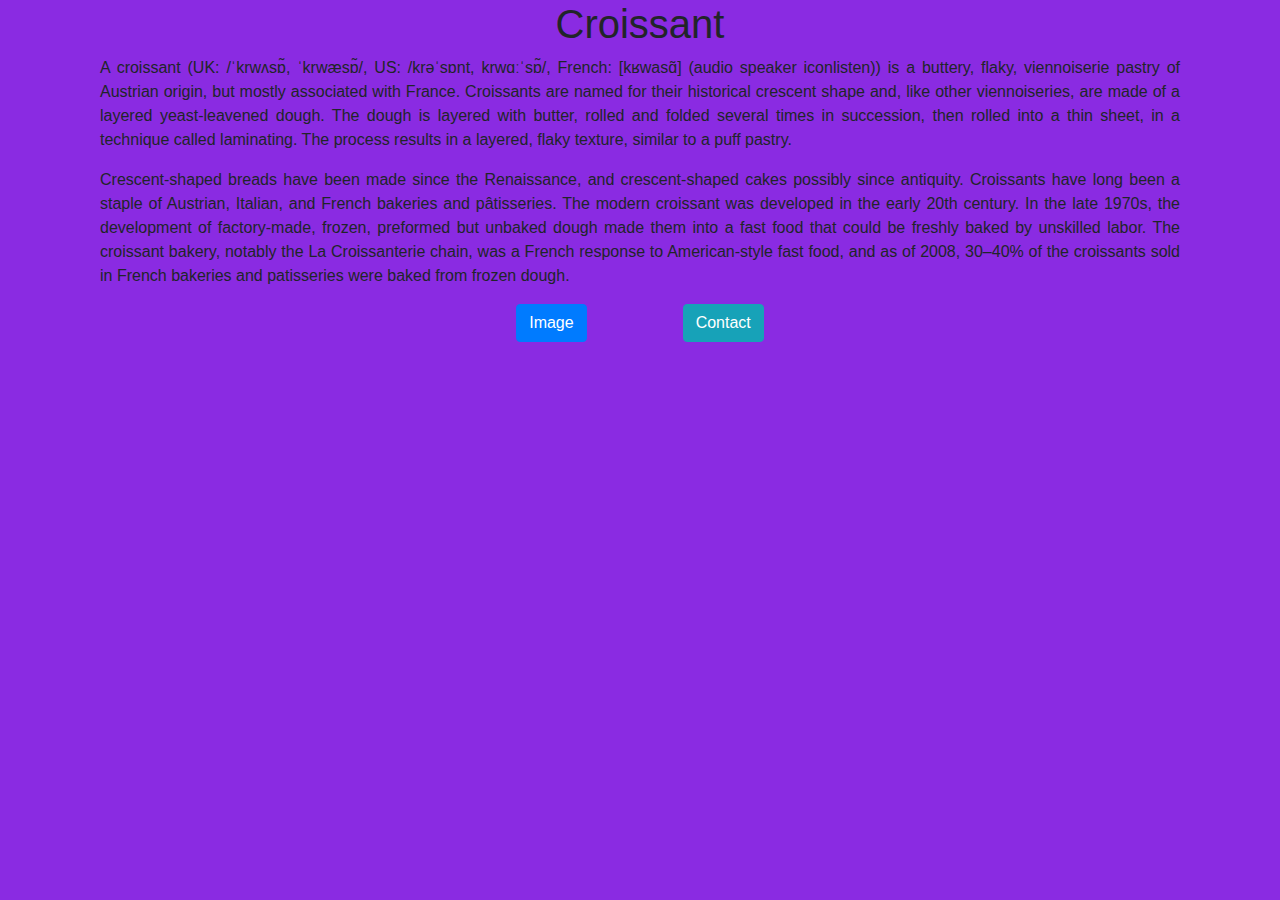
<file: index.html>
<!DOCTYPE html>
<html lang="en">
  <head>
    <meta charset="UTF-8" />
    <meta http-equiv="X-UA-Compatible" content="IE=edge" />
    <meta name="viewport" content="width=device-width, initial-scale=1.0" />
    <link rel="stylesheet" href="/css/style.css" />
    <link
      rel="stylesheet"
      href="https://stackpath.bootstrapcdn.com/bootstrap/4.4.1/css/bootstrap.min.css"
      integrity="sha384-Vkoo8x4CGsO3+Hhxv8T/Q5PaXtkKtu6ug5TOeNV6gBiFeWPGFN9MuhOf23Q9Ifjh"
      crossorigin="anonymous"
    />
    <title>Croissant</title>
    <meta
      name="description"
      content="A croissant (UK: /ˈkrwʌsɒ̃, ˈkrwæsɒ̃/, US: /krəˈsɒnt, krwɑːˈsɒ̃/, French:
          [kʁwasɑ̃] (audio speaker iconlisten)) is a buttery, flaky, viennoiserie
          pastry of Austrian origin, but mostly associated with France."
    />
  </head>
  <body>
    <div class="container">
      <h1>Croissant</h1>
      <div class="row"></div>
      <div class="col-md-12">
        <p>
          A croissant (UK: /ˈkrwʌsɒ̃, ˈkrwæsɒ̃/, US: /krəˈsɒnt, krwɑːˈsɒ̃/, French:
          [kʁwasɑ̃] (audio speaker iconlisten)) is a buttery, flaky, viennoiserie
          pastry of Austrian origin, but mostly associated with France.
          Croissants are named for their historical crescent shape and, like
          other viennoiseries, are made of a layered yeast-leavened dough. The
          dough is layered with butter, rolled and folded several times in
          succession, then rolled into a thin sheet, in a technique called
          laminating. The process results in a layered, flaky texture, similar
          to a puff pastry.
        </p>
      </div>
      <div class="col-md-12">
        <p>
          Crescent-shaped breads have been made since the Renaissance, and
          crescent-shaped cakes possibly since antiquity. Croissants have long
          been a staple of Austrian, Italian, and French bakeries and
          pâtisseries. The modern croissant was developed in the early 20th
          century. In the late 1970s, the development of factory-made, frozen,
          preformed but unbaked dough made them into a fast food that could be
          freshly baked by unskilled labor. The croissant bakery, notably the La
          Croissanterie chain, was a French response to American-style fast
          food, and as of 2008, 30–40% of the croissants sold in French bakeries
          and patisseries were baked from frozen dough.
        </p>
      </div>

      <div class="d-flex justify-content-center">
        <a class="btn btn-primary mr-5 text-white" href="/photo.html">Image</a>
        <a class="btn btn-info ml-5 text-white" href="/contact.html">Contact</a>
      </div>
    </div>
  </body>
</html>
</file>
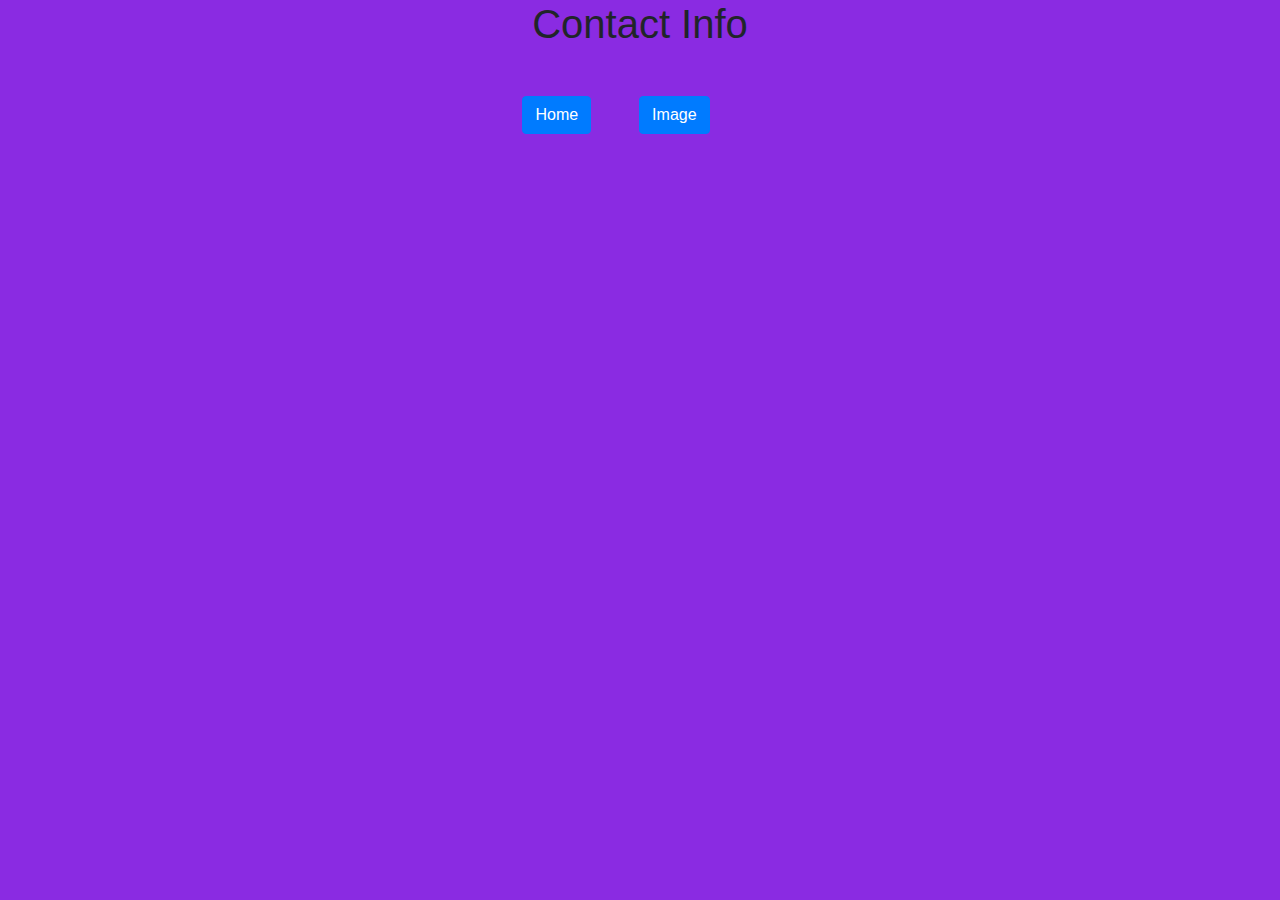
<file: contact.html>
<!DOCTYPE html>
<html lang="en">
  <head>
    <meta charset="UTF-8" />
    <meta http-equiv="X-UA-Compatible" content="IE=edge" />
    <meta name="viewport" content="width=device-width, initial-scale=1.0" />
    <link rel="stylesheet" href="/css/style.css" />
    <link
      rel="stylesheet"
      href="https://stackpath.bootstrapcdn.com/bootstrap/4.4.1/css/bootstrap.min.css"
      integrity="sha384-Vkoo8x4CGsO3+Hhxv8T/Q5PaXtkKtu6ug5TOeNV6gBiFeWPGFN9MuhOf23Q9Ifjh"
      crossorigin="anonymous"
    />

    <title>Contact</title>
    <meta name="description" content="Contact information" />
  </head>
  <body>
    <h1>Contact Info</h1>
    <div class="d-flex justify-content-center mt-5">
      <a class="btn btn-primary mr-5 text-white" href="/index.html">Home</a>
      <a class="btn btn-primary mr-5 text-white" href="/photo.html">Image</a>
    </div>
  </body>
</html>
</file>
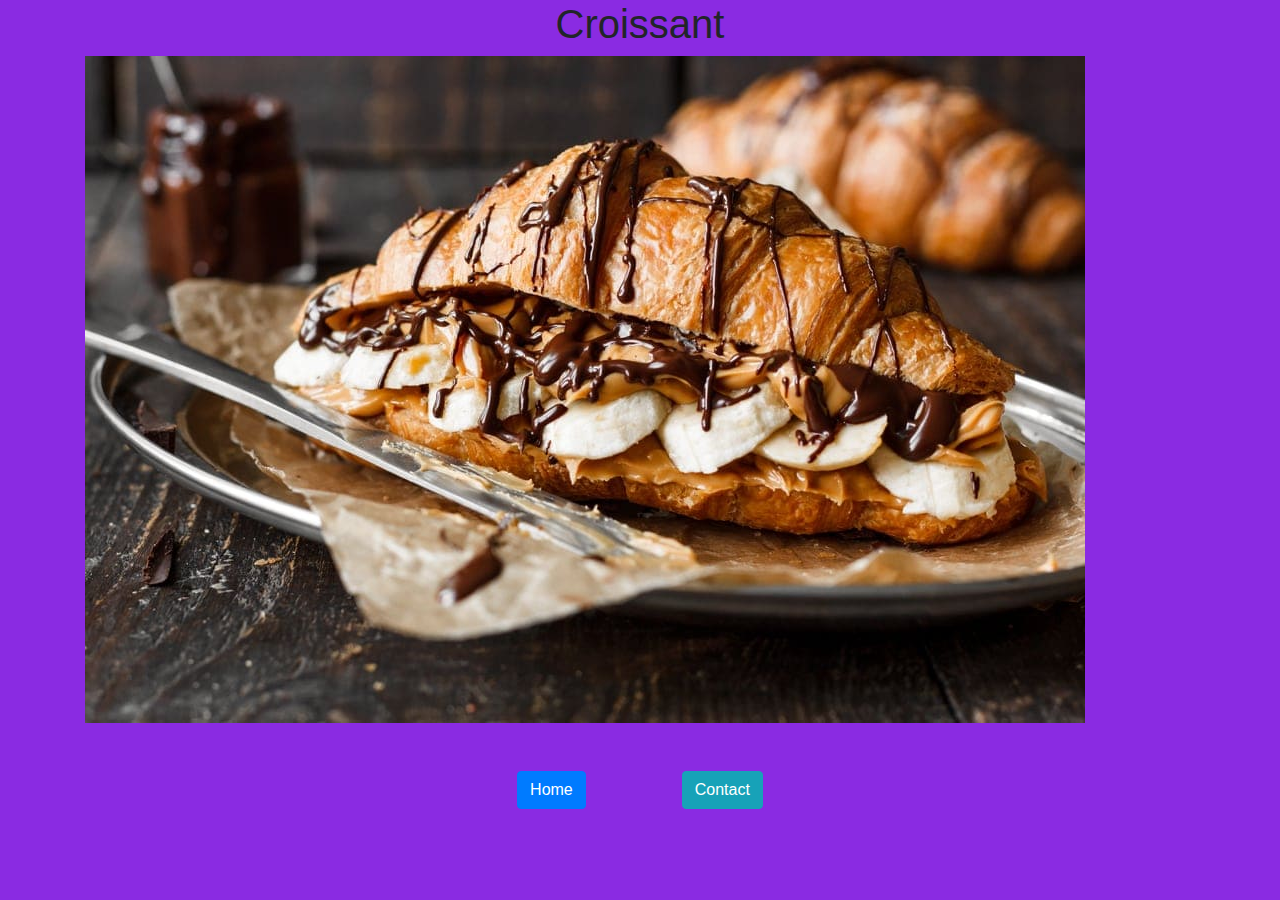
<file: photo.html>
<!DOCTYPE html>
<html lang="en">
  <head>
    <meta charset="UTF-8" />
    <meta http-equiv="X-UA-Compatible" content="IE=edge" />
    <meta name="viewport" content="width=device-width, initial-scale=1.0" />
    <link rel="stylesheet" href="/css/style.css" />
    <link
      rel="stylesheet"
      href="https://stackpath.bootstrapcdn.com/bootstrap/4.4.1/css/bootstrap.min.css"
      integrity="sha384-Vkoo8x4CGsO3+Hhxv8T/Q5PaXtkKtu6ug5TOeNV6gBiFeWPGFN9MuhOf23Q9Ifjh"
      crossorigin="anonymous"
    />
    <meta name="description" content="Photo of croissant" />
    <title>Photo</title>
  </head>
  <body>
    <h1>Croissant</h1>
    <div class="container">
      <img src="/images/Croissant.jpg" alt="croissant" />
    </div>

    <div class="d-flex justify-content-center mt-5">
      <a class="btn btn-primary mr-5 text-white" href="/index.html">Home</a>
      <a class="btn btn-info ml-5 text-white" href="/contact.html">Contact</a>
    </div>
  </body>
</html>
</file>
<file: css/style.css>
body {
  background: blueviolet !important;
}
h1 {
  text-align: center;
}
p {
  text-align: justify;
}
img {
  max-width: 100%;
  height: auto;
}
</file>
